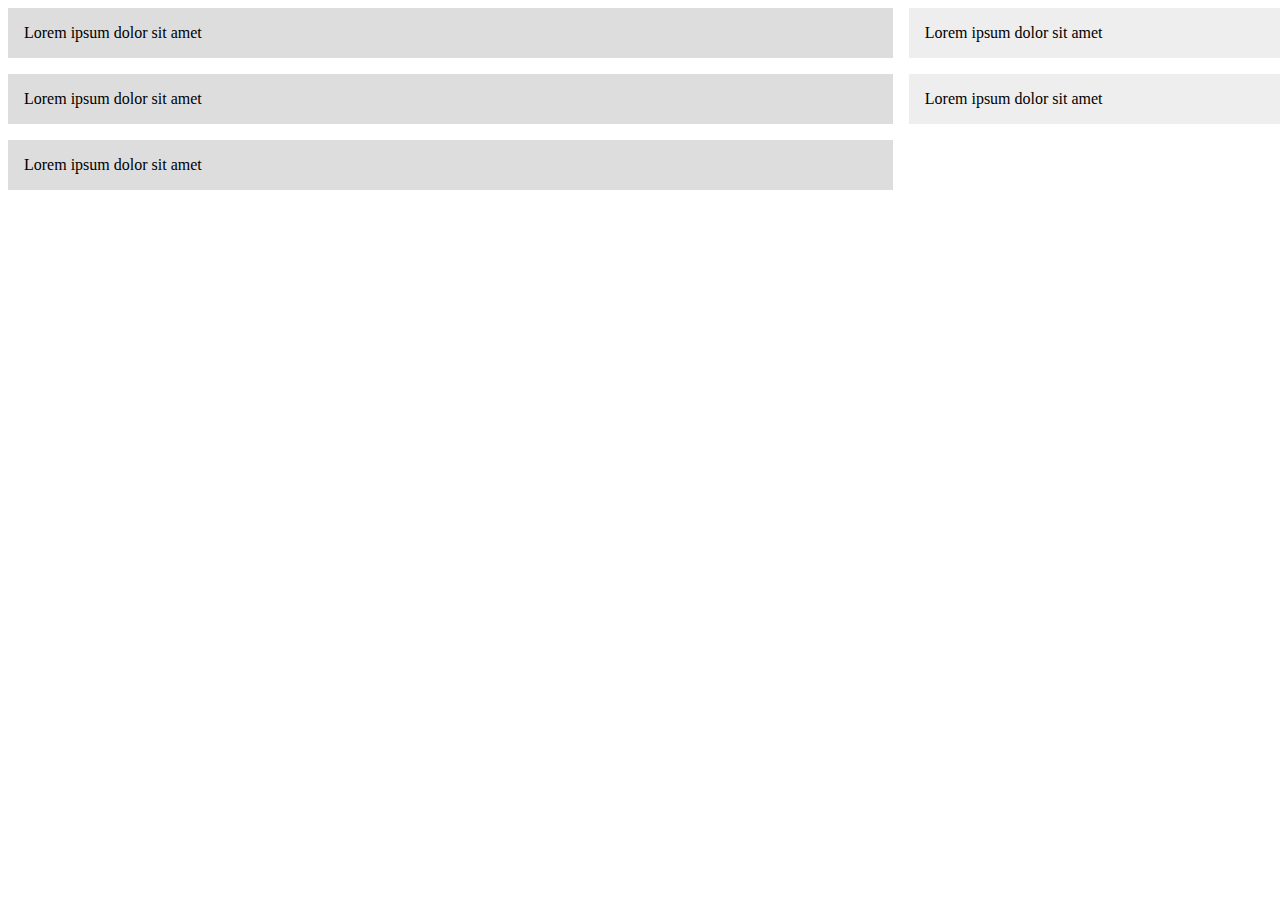
<file: index.html>
<!DOCTYPE html>
<html>
  <head>
    <meta charset="utf-8">
    <title></title>
    <link rel="stylesheet" href="index.css">
  </head>
  <body>
    <div class="container">
      <div class="">
        Lorem ipsum dolor sit amet
      </div>
      <div class="">
        Lorem ipsum dolor sit amet
      </div>
      <div class="">
        Lorem ipsum dolor sit amet
      </div>
      <div class="">
        Lorem ipsum dolor sit amet
      </div>
      <div class="">
        Lorem ipsum dolor sit amet
      </div>
    </div>
  </body>
</html>
</file>
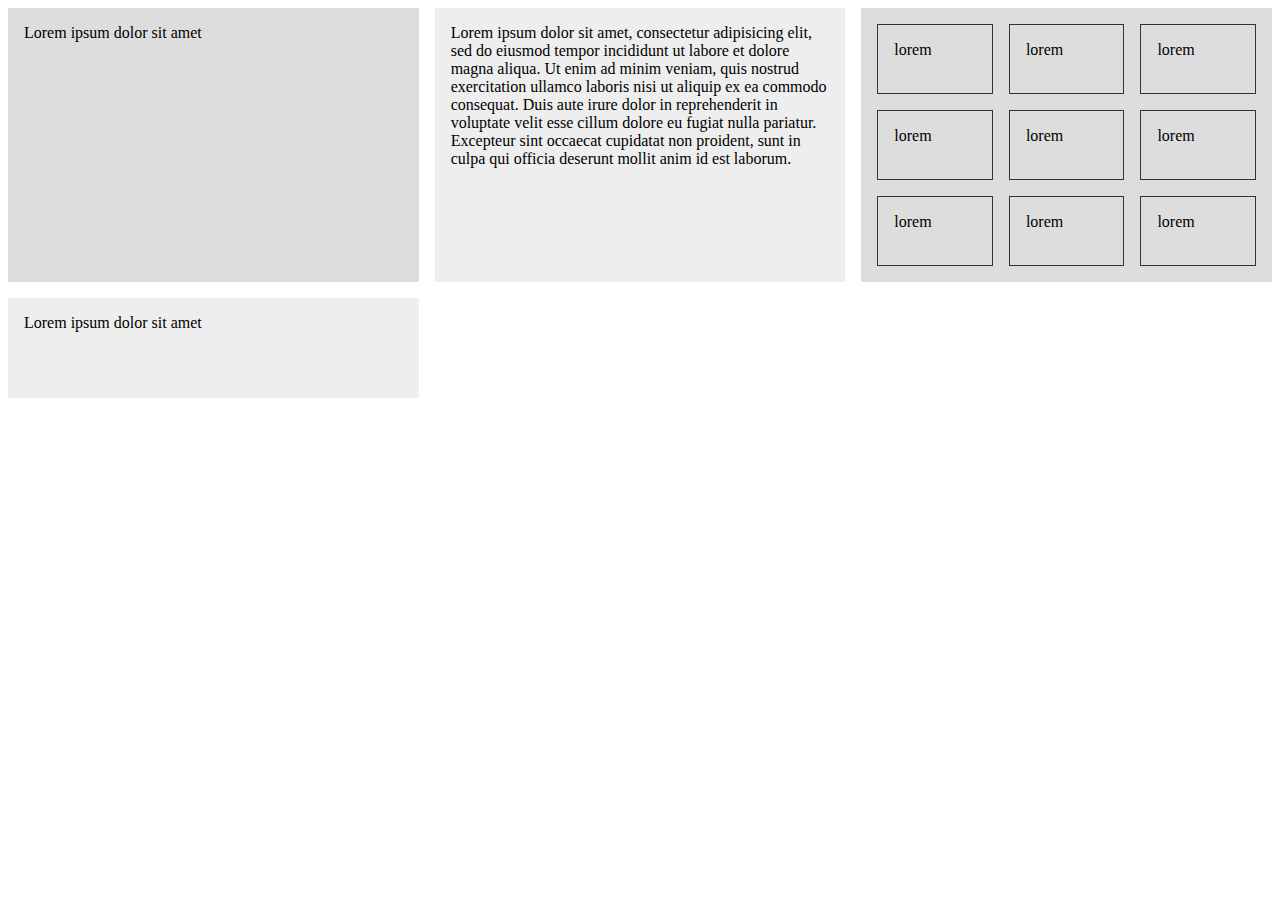
<file: index2.html>
<!DOCTYPE html>
<html>
  <head>
    <meta charset="utf-8">
    <style>
      .container {
        display: grid;
        /* grid-template-columns: 1fr 1fr 1fr; */
        /* grid-template-columns: 1fr 2fr 1fr; */
        grid-template-columns: repeat(3, 1fr);
        grid-gap: 1em;
        /* grid-auto-rows: 100px; */
        /* this will flex the column to keep content from leaving the content, has intitial height of 100px but flexes with content */
        grid-auto-rows: minmax(100px, auto);
      }
      .container > div {
        background: #eee;
        padding: 1em;
      }

      .container > div:nth-child(odd){
        background: #ddd;
      }
      .nested{
        display: grid;
        grid-template-columns: repeat(3, 1fr);
        grid-auto-rows: 70px;
        grid-gap: 1em;
      }
      .nested > div {
        border: #333 1px solid;
        padding: 1em;
      }
    </style>
  </head>
  <body>
    <div class="container">
      <div class="">
        Lorem ipsum dolor sit amet
      </div>
      <div class="">
        Lorem ipsum dolor sit amet, consectetur adipisicing elit, sed do eiusmod tempor incididunt ut labore et dolore magna aliqua. Ut enim ad minim veniam, quis nostrud exercitation ullamco laboris nisi ut aliquip ex ea commodo consequat. Duis aute irure dolor in reprehenderit in voluptate velit esse cillum dolore eu fugiat nulla pariatur. Excepteur sint occaecat cupidatat non proident, sunt in culpa qui officia deserunt mollit anim id est laborum.
      </div>
      <div class="nested">
        <div class="">
          lorem
        </div>
        <div class="">
          lorem
        </div>
        <div class="">
          lorem
        </div>
        <div class="">
          lorem
        </div>
        <div class="">
          lorem
        </div>
        <div class="">
          lorem
        </div>
        <div class="">
          lorem
        </div>
        <div class="">
          lorem
        </div>
        <div class="">
          lorem
        </div>
      </div>
      <div class="">
        Lorem ipsum dolor sit amet
      </div>
    </div>
  </body>
</html>
</file>
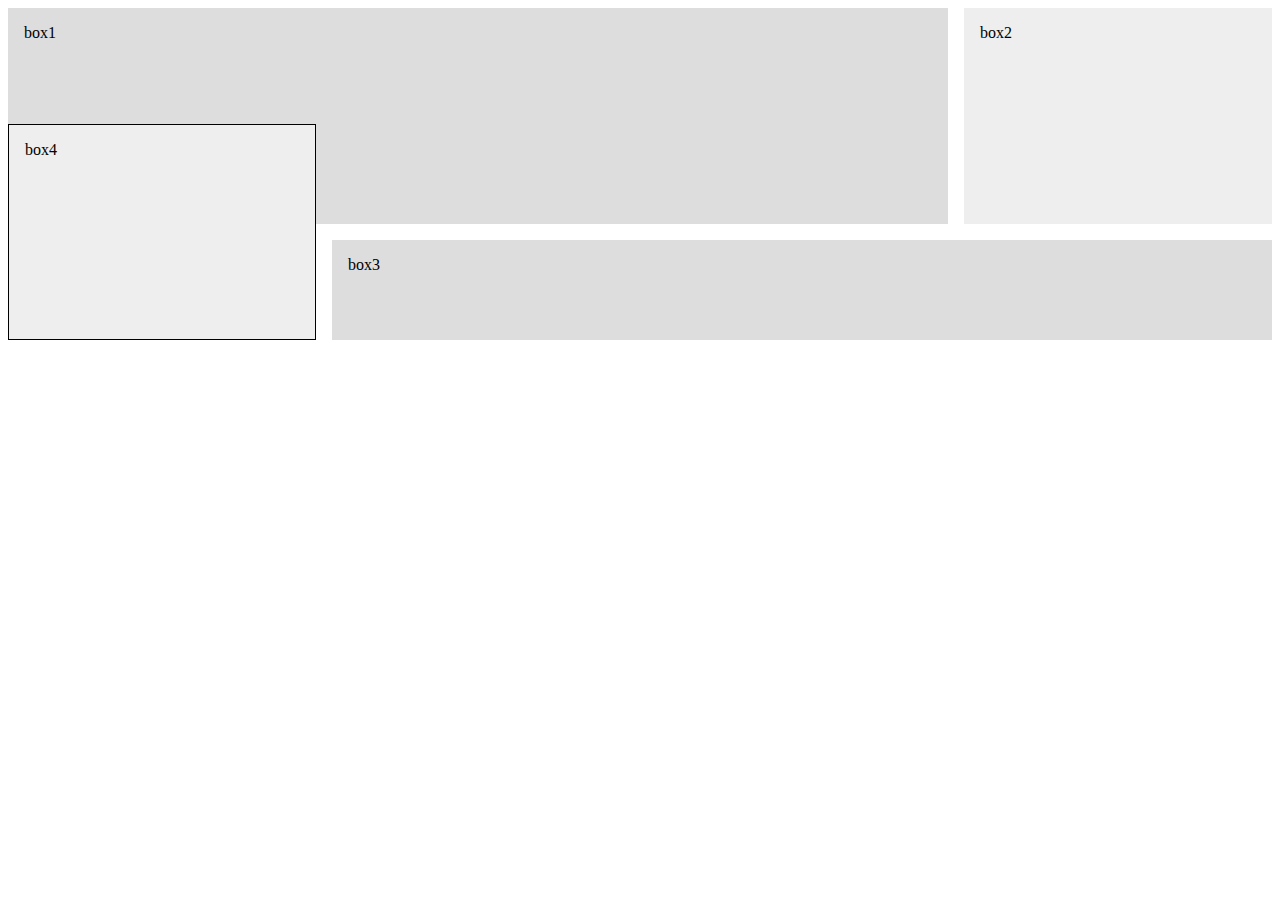
<file: index3.html>
<!DOCTYPE html>
<html>
  <head>
    <meta charset="utf-8">
    <style>
      .container {
        display: grid;
        grid-template-columns:1fr 2fr 1fr;
        /* height-flex */
        grid-auto-rows: minmax(100px, auto);
        grid-gap:1em;
        /* justify items, default is stretch which stretches to the page, left or right */
        justify-items: stretch;
        /* moves items up or down */
        align-items: stretch;
      }
      .container > div {
        background: #eee;
        padding: 1em;
      }

      .container > div:nth-child(odd){
        background: #ddd;
      }
      .box1 {
        /* align-self: start; */
        /* stretch to three columns over left or right */
        grid-column: 1/3;
        grid-row: 1/3;
      }
      .box2 {
        /* align-self: end; */
        grid-column:3;
        grid-row:1/3;
      }
      .box3 {
        /* justify-self: end; */
        grid-column: 2/4;
        grid-row:3;
      }
      .box4 {
        /* you can overlap other elements like this! */
        grid-column: 1;
        grid-row: 2/4;
        border: 1px solid black;
      }
    </style>
  </head>
  <body>
    <div class="container">
      <div class="box1">
        box1
      </div>
      <div class="box2">
        box2
      </div>
      <div class="box3">
        box3
      </div>
      <div class="box4">
        box4
      </div>
    </div>
  </body>
</html>
</file>
<file: index.css>
.container {
  display: grid;
  grid-template-columns: 70% 30%;
  /* grid-column-gap: 1em;
  grid-row-gap: 1em; */

  grid-gap: 1em;
}
.container > div {
  background: #eee;
  padding: 1em;
}

.container > div:nth-child(odd){
  background: #ddd;
}
</file>
